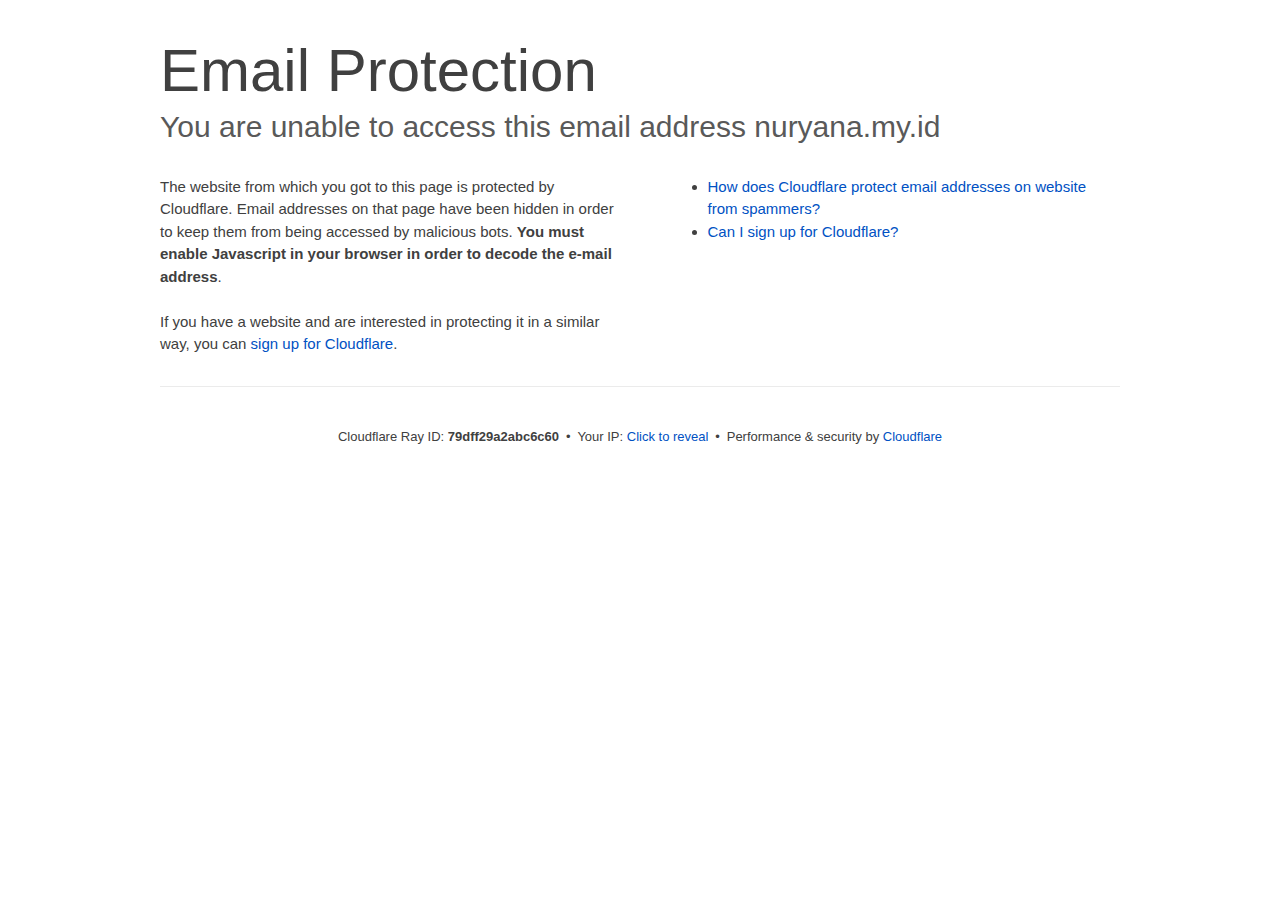
<file: cdn-cgi/l/email-protection/index.html>
<!DOCTYPE html>
<!--[if lt IE 7]> <html class="no-js ie6 oldie" lang="en-US"> <![endif]--><!--[if IE 7]>    <html class="no-js ie7 oldie" lang="en-US"> <![endif]--><!--[if IE 8]>    <html class="no-js ie8 oldie" lang="en-US"> <![endif]--><!--[if gt IE 8]><!--><html class="no-js" lang="en-US"> <!--<![endif]-->
<head>
<title>Email Protection | Cloudflare</title>
<meta charset="UTF-8">
<meta http-equiv="Content-Type" content="text/html; charset=UTF-8">
<meta http-equiv="X-UA-Compatible" content="IE=Edge">
<meta name="robots" content="noindex, nofollow">
<meta name="viewport" content="width=device-width,initial-scale=1">
<link rel="stylesheet" id="cf_styles-css" href="/cdn-cgi/styles/cf.errors.css">
<!--[if lt IE 9]><link rel="stylesheet" id='cf_styles-ie-css' href="/cdn-cgi/styles/cf.errors.ie.css" /><![endif]-->
<style>body{margin:0;padding:0}</style>


<!--[if gte IE 10]><!-->
<script>if (!navigator.cookieEnabled) {
    window.addEventListener('DOMContentLoaded', function () {
      var cookieEl = document.getElementById('cookie-alert');
      cookieEl.style.display = 'block';
    })
  }</script>
<!--<![endif]-->


</head>
<body>
  <div id="cf-wrapper">
    <div class="cf-alert cf-alert-error cf-cookie-error" id="cookie-alert" data-translate="enable_cookies">Please enable cookies.</div>
    <div id="cf-error-details" class="cf-error-details-wrapper">
      <div class="cf-wrapper cf-header cf-error-overview">
        <h1 data-translate="block_headline">Email Protection</h1>
        <h2 class="cf-subheadline"><span data-translate="unable_to_access">You are unable to access this email address</span> nuryana.my.id</h2>
      </div><!-- /.header -->

      <div class="cf-section cf-wrapper">
        <div class="cf-columns two">
          <div class="cf-column">
            <p>The website from which you got to this page is protected by Cloudflare. Email addresses on that page have been hidden in order to keep them from being accessed by malicious bots. <strong>You must enable Javascript in your browser in order to decode the e-mail address</strong>.</p>
            <p>If you have a website and are interested in protecting it in a similar way, you can <a rel="noopener noreferrer" href="https://www.cloudflare.com/sign-up?utm_source=email_protection">sign up for Cloudflare</a>.</p>
          </div>

          <div class="cf-column">
            <div class="grid_4">
              <div class="rail">
                  <div class="panel">
                      <ul class="nobullets">
                        <li><a rel="noopener noreferrer" class="modal-link-faq" href="https://support.cloudflare.com/hc/en-us/articles/200170016-What-is-Email-Address-Obfuscation-">How does Cloudflare protect email addresses on website from spammers?</a></li>
                        <li><a rel="noopener noreferrer" class="modal-link-faq" href="https://support.cloudflare.com/hc/en-us/categories/200275218-Getting-Started">Can I sign up for Cloudflare?</a></li>
                    </ul>
                </div>
              </div>
            </div>
          </div>
        </div>
      </div><!-- /.section -->

      <div class="cf-error-footer cf-wrapper w-240 lg:w-full py-10 sm:py-4 sm:px-8 mx-auto text-center sm:text-left border-solid border-0 border-t border-gray-300">
  <p class="text-13">
    <span class="cf-footer-item sm:block sm:mb-1">Cloudflare Ray ID: <strong class="font-semibold">79dff29a2abc6c60</strong></span>
    <span class="cf-footer-separator sm:hidden">&bull;</span>
    <span id="cf-footer-item-ip" class="cf-footer-item hidden sm:block sm:mb-1">
      Your IP:
      <button type="button" id="cf-footer-ip-reveal" class="cf-footer-ip-reveal-btn">Click to reveal</button>
      <span class="hidden" id="cf-footer-ip">167.99.79.61</span>
      <span class="cf-footer-separator sm:hidden">&bull;</span>
    </span>
    <span class="cf-footer-item sm:block sm:mb-1"><span>Performance &amp; security by</span> <a rel="noopener noreferrer" href="https://www.cloudflare.com/5xx-error-landing" id="brand_link" target="_blank">Cloudflare</a></span>
    
  </p>
  <script>(function(){function d(){var b=a.getElementById("cf-footer-item-ip"),c=a.getElementById("cf-footer-ip-reveal");b&&"classList"in b&&(b.classList.remove("hidden"),c.addEventListener("click",function(){c.classList.add("hidden");a.getElementById("cf-footer-ip").classList.remove("hidden")}))}var a=document;document.addEventListener&&a.addEventListener("DOMContentLoaded",d)})();</script>
</div><!-- /.error-footer -->


    </div><!-- /#cf-error-details -->
  </div><!-- /#cf-wrapper -->

  <script>window._cf_translation = {};</script>

</body>
</html>
</file>
<file: cdn-cgi/styles/cf.errors.css>
#cf-wrapper a,#cf-wrapper abbr,#cf-wrapper article,#cf-wrapper aside,#cf-wrapper b,#cf-wrapper big,#cf-wrapper blockquote,#cf-wrapper body,#cf-wrapper canvas,#cf-wrapper caption,#cf-wrapper center,#cf-wrapper cite,#cf-wrapper code,#cf-wrapper dd,#cf-wrapper del,#cf-wrapper details,#cf-wrapper dfn,#cf-wrapper div,#cf-wrapper dl,#cf-wrapper dt,#cf-wrapper em,#cf-wrapper embed,#cf-wrapper fieldset,#cf-wrapper figcaption,#cf-wrapper figure,#cf-wrapper footer,#cf-wrapper form,#cf-wrapper h1,#cf-wrapper h2,#cf-wrapper h3,#cf-wrapper h4,#cf-wrapper h5,#cf-wrapper h6,#cf-wrapper header,#cf-wrapper hgroup,#cf-wrapper html,#cf-wrapper i,#cf-wrapper iframe,#cf-wrapper img,#cf-wrapper label,#cf-wrapper legend,#cf-wrapper li,#cf-wrapper mark,#cf-wrapper menu,#cf-wrapper nav,#cf-wrapper object,#cf-wrapper ol,#cf-wrapper output,#cf-wrapper p,#cf-wrapper pre,#cf-wrapper s,#cf-wrapper samp,#cf-wrapper section,#cf-wrapper small,#cf-wrapper span,#cf-wrapper strike,#cf-wrapper strong,#cf-wrapper sub,#cf-wrapper summary,#cf-wrapper sup,#cf-wrapper table,#cf-wrapper tbody,#cf-wrapper td,#cf-wrapper tfoot,#cf-wrapper th,#cf-wrapper thead,#cf-wrapper tr,#cf-wrapper tt,#cf-wrapper u,#cf-wrapper ul{margin:0;padding:0;border:0;font:inherit;font-size:100%;text-decoration:none;vertical-align:baseline}#cf-wrapper a img{border:none}#cf-wrapper article,#cf-wrapper aside,#cf-wrapper details,#cf-wrapper figcaption,#cf-wrapper figure,#cf-wrapper footer,#cf-wrapper header,#cf-wrapper hgroup,#cf-wrapper menu,#cf-wrapper nav,#cf-wrapper section,#cf-wrapper summary{display:block}#cf-wrapper .cf-columns:after,#cf-wrapper .cf-columns:before,#cf-wrapper .cf-section:after,#cf-wrapper .cf-section:before,#cf-wrapper .cf-wrapper:after,#cf-wrapper .cf-wrapper:before,#cf-wrapper .clearfix:after,#cf-wrapper .clearfix:before,#cf-wrapper section:after,#cf-wrapper section:before{content:" ";display:table}#cf-wrapper .cf-columns:after,#cf-wrapper .cf-section:after,#cf-wrapper .cf-wrapper:after,#cf-wrapper .clearfix:after,#cf-wrapper section:after{clear:both}#cf-wrapper{display:block;margin:0;padding:0;position:relative;text-align:left;width:100%;z-index:999999999;color:#404040!important;font-family:-apple-system,BlinkMacSystemFont,Segoe UI,Roboto,Oxygen,Ubuntu,Helvetica Neue,Arial,sans-serif!important;font-size:15px!important;line-height:1.5!important;text-decoration:none!important;letter-spacing:normal;-webkit-tap-highlight-color:rgba(246,139,31,.3);-webkit-font-smoothing:antialiased}#cf-wrapper .cf-section,#cf-wrapper section{background:0 0;display:block;margin-bottom:2em;margin-top:2em}#cf-wrapper .cf-wrapper{margin-left:auto;margin-right:auto;width:90%}#cf-wrapper .cf-columns{display:block;list-style:none;padding:0;width:100%}#cf-wrapper .cf-columns img,#cf-wrapper .cf-columns input,#cf-wrapper .cf-columns object,#cf-wrapper .cf-columns select,#cf-wrapper .cf-columns textarea{max-width:100%}#cf-wrapper .cf-columns>.cf-column{float:left;padding-bottom:45px;width:100%;box-sizing:border-box}@media screen and (min-width:49.2em){#cf-wrapper .cf-columns.cols-2>.cf-column:nth-child(n+3),#cf-wrapper .cf-columns.cols-3>.cf-column:nth-child(n+4),#cf-wrapper .cf-columns.cols-4>.cf-column:nth-child(n+3),#cf-wrapper .cf-columns.four>.cf-column:nth-child(n+3),#cf-wrapper .cf-columns.three>.cf-column:nth-child(n+4),#cf-wrapper .cf-columns.two>.cf-column:nth-child(n+3){padding-top:67.5px}#cf-wrapper .cf-columns>.cf-column{padding-bottom:0}#cf-wrapper .cf-columns.cols-2>.cf-column,#cf-wrapper .cf-columns.cols-4>.cf-column,#cf-wrapper .cf-columns.four>.cf-column,#cf-wrapper .cf-columns.two>.cf-column{padding-left:0;padding-right:22.5px;width:50%}#cf-wrapper .cf-columns.cols-2>.cf-column:nth-child(2n),#cf-wrapper .cf-columns.cols-4>.cf-column:nth-child(2n),#cf-wrapper .cf-columns.four>.cf-column:nth-child(2n),#cf-wrapper .cf-columns.two>.cf-column:nth-child(2n){padding-left:22.5px;padding-right:0}#cf-wrapper .cf-columns.cols-2>.cf-column:nth-child(odd),#cf-wrapper .cf-columns.cols-4>.cf-column:nth-child(odd),#cf-wrapper .cf-columns.four>.cf-column:nth-child(odd),#cf-wrapper .cf-columns.two>.cf-column:nth-child(odd){clear:left}#cf-wrapper .cf-columns.cols-3>.cf-column,#cf-wrapper .cf-columns.three>.cf-column{padding-left:30px;width:33.3333333333333%}#cf-wrapper .cf-columns.cols-3>.cf-column:first-child,#cf-wrapper .cf-columns.cols-3>.cf-column:nth-child(3n+1),#cf-wrapper .cf-columns.three>.cf-column:first-child,#cf-wrapper .cf-columns.three>.cf-column:nth-child(3n+1){clear:left;padding-left:0;padding-right:30px}#cf-wrapper .cf-columns.cols-3>.cf-column:nth-child(3n+2),#cf-wrapper .cf-columns.three>.cf-column:nth-child(3n+2){padding-left:15px;padding-right:15px}#cf-wrapper .cf-columns.cols-3>.cf-column:nth-child(-n+3),#cf-wrapper .cf-columns.three>.cf-column:nth-child(-n+3){padding-top:0}}@media screen and (min-width:66em){#cf-wrapper .cf-columns>.cf-column{padding-bottom:0}#cf-wrapper .cf-columns.cols-4>.cf-column,#cf-wrapper .cf-columns.four>.cf-column{padding-left:33.75px;width:25%}#cf-wrapper .cf-columns.cols-4>.cf-column:nth-child(odd),#cf-wrapper .cf-columns.four>.cf-column:nth-child(odd){clear:none}#cf-wrapper .cf-columns.cols-4>.cf-column:first-child,#cf-wrapper .cf-columns.cols-4>.cf-column:nth-child(4n+1),#cf-wrapper .cf-columns.four>.cf-column:first-child,#cf-wrapper .cf-columns.four>.cf-column:nth-child(4n+1){clear:left;padding-left:0;padding-right:33.75px}#cf-wrapper .cf-columns.cols-4>.cf-column:nth-child(4n+2),#cf-wrapper .cf-columns.four>.cf-column:nth-child(4n+2){padding-left:11.25px;padding-right:22.5px}#cf-wrapper .cf-columns.cols-4>.cf-column:nth-child(4n+3),#cf-wrapper .cf-columns.four>.cf-column:nth-child(4n+3){padding-left:22.5px;padding-right:11.25px}#cf-wrapper .cf-columns.cols-4>.cf-column:nth-child(n+5),#cf-wrapper .cf-columns.four>.cf-column:nth-child(n+5){padding-top:67.5px}#cf-wrapper .cf-columns.cols-4>.cf-column:nth-child(-n+4),#cf-wrapper .cf-columns.four>.cf-column:nth-child(-n+4){padding-top:0}}#cf-wrapper a{background:0 0;border:0;color:#0051c3;outline:0;text-decoration:none;-webkit-transition:all .15s ease;transition:all .15s ease}#cf-wrapper a:hover{background:0 0;border:0;color:#f68b1f}#cf-wrapper a:focus{background:0 0;border:0;color:#62a1d8;outline:0}#cf-wrapper a:active{background:0 0;border:0;color:#c16508;outline:0}#cf-wrapper h1,#cf-wrapper h2,#cf-wrapper h3,#cf-wrapper h4,#cf-wrapper h5,#cf-wrapper h6,#cf-wrapper p{color:#404040;margin:0;padding:0}#cf-wrapper h1,#cf-wrapper h2,#cf-wrapper h3{font-weight:400}#cf-wrapper h4,#cf-wrapper h5,#cf-wrapper h6,#cf-wrapper strong{font-weight:600}#cf-wrapper h1{font-size:36px;line-height:1.2}#cf-wrapper h2{font-size:30px;line-height:1.3}#cf-wrapper h3{font-size:25px;line-height:1.3}#cf-wrapper h4{font-size:20px;line-height:1.3}#cf-wrapper h5{font-size:15px}#cf-wrapper h6{font-size:13px}#cf-wrapper ol,#cf-wrapper ul{list-style:none;margin-left:3em}#cf-wrapper ul{list-style-type:disc}#cf-wrapper ol{list-style-type:decimal}#cf-wrapper em{font-style:italic}#cf-wrapper .cf-subheadline{color:#595959;font-weight:300}#cf-wrapper .cf-text-error{color:#bd2426}#cf-wrapper .cf-text-success{color:#9bca3e}#cf-wrapper ol+h2,#cf-wrapper ol+h3,#cf-wrapper ol+h4,#cf-wrapper ol+h5,#cf-wrapper ol+h6,#cf-wrapper ol+p,#cf-wrapper p+dl,#cf-wrapper p+ol,#cf-wrapper p+p,#cf-wrapper p+table,#cf-wrapper p+ul,#cf-wrapper ul+h2,#cf-wrapper ul+h3,#cf-wrapper ul+h4,#cf-wrapper ul+h5,#cf-wrapper ul+h6,#cf-wrapper ul+p{margin-top:1.5em}#cf-wrapper h1+p,#cf-wrapper p+h1,#cf-wrapper p+h2,#cf-wrapper p+h3,#cf-wrapper p+h4,#cf-wrapper p+h5,#cf-wrapper p+h6{margin-top:1.25em}#cf-wrapper h1+h2,#cf-wrapper h1+h3,#cf-wrapper h2+h3,#cf-wrapper h3+h4,#cf-wrapper h4+h5{margin-top:.25em}#cf-wrapper h2+p{margin-top:1em}#cf-wrapper h1+h4,#cf-wrapper h1+h5,#cf-wrapper h1+h6,#cf-wrapper h2+h4,#cf-wrapper h2+h5,#cf-wrapper h2+h6,#cf-wrapper h3+h5,#cf-wrapper h3+h6,#cf-wrapper h3+p,#cf-wrapper h4+p,#cf-wrapper h5+ol,#cf-wrapper h5+p,#cf-wrapper h5+ul{margin-top:.5em}#cf-wrapper .cf-btn{background-color:transparent;border:1px solid #999;color:#404040;font-size:14px;font-weight:400;line-height:1.2;margin:0;padding:.6em 1.33333em .53333em;-webkit-user-select:none;-moz-user-select:none;-ms-user-select:none;user-select:none;display:-moz-inline-stack;display:inline-block;vertical-align:middle;zoom:1;border-radius:2px;box-sizing:border-box;-webkit-transition:all .2s ease;transition:all .2s ease}#cf-wrapper .cf-btn:hover{background-color:#bfbfbf;border:1px solid #737373;color:#fff}#cf-wrapper .cf-btn:focus{color:inherit;outline:0;box-shadow:inset 0 0 4px rgba(0,0,0,.3)}#cf-wrapper .cf-btn.active,#cf-wrapper .cf-btn:active{background-color:#bfbfbf;border:1px solid #404040;color:#272727}#cf-wrapper .cf-btn::-moz-focus-inner{padding:0;border:0}#cf-wrapper .cf-btn .cf-caret{border-top-color:currentColor;margin-left:.25em;margin-top:.18333em}#cf-wrapper .cf-btn-primary{background-color:#2f7bbf;border:1px solid transparent;color:#fff}#cf-wrapper .cf-btn-primary:hover{background-color:#62a1d8;border:1px solid #2f7bbf;color:#fff}#cf-wrapper .cf-btn-primary.active,#cf-wrapper .cf-btn-primary:active,#cf-wrapper .cf-btn-primary:focus{background-color:#62a1d8;border:1px solid #163959;color:#fff}#cf-wrapper .cf-btn-danger,#cf-wrapper .cf-btn-error,#cf-wrapper .cf-btn-important{background-color:#bd2426;border-color:transparent;color:#fff}#cf-wrapper .cf-btn-danger:hover,#cf-wrapper .cf-btn-error:hover,#cf-wrapper .cf-btn-important:hover{background-color:#de5052;border-color:#bd2426;color:#fff}#cf-wrapper .cf-btn-danger.active,#cf-wrapper .cf-btn-danger:active,#cf-wrapper .cf-btn-danger:focus,#cf-wrapper .cf-btn-error.active,#cf-wrapper .cf-btn-error:active,#cf-wrapper .cf-btn-error:focus,#cf-wrapper .cf-btn-important.active,#cf-wrapper .cf-btn-important:active,#cf-wrapper .cf-btn-important:focus{background-color:#de5052;border-color:#521010;color:#fff}#cf-wrapper .cf-btn-accept,#cf-wrapper .cf-btn-success{background-color:#9bca3e;border:1px solid transparent;color:#fff}#cf-wrapper .cf-btn-accept:hover,#cf-wrapper .cf-btn-success:hover{background-color:#bada7a;border:1px solid #9bca3e;color:#fff}#cf-wrapper .active.cf-btn-accept,#cf-wrapper .cf-btn-accept:active,#cf-wrapper .cf-btn-accept:focus,#cf-wrapper .cf-btn-success.active,#cf-wrapper .cf-btn-success:active,#cf-wrapper .cf-btn-success:focus{background-color:#bada7a;border:1px solid #516b1d;color:#fff}#cf-wrapper .cf-btn-accept{color:transparent;font-size:0;height:36.38px;overflow:hidden;position:relative;text-indent:0;width:36.38px;white-space:nowrap}#cf-wrapper input,#cf-wrapper select,#cf-wrapper textarea{background:#fff!important;border:1px solid #999!important;color:#404040!important;font-size:.86667em!important;line-height:1.24!important;margin:0 0 1em!important;max-width:100%!important;outline:0!important;padding:.45em .75em!important;vertical-align:middle!important;display:-moz-inline-stack;display:inline-block;zoom:1;box-sizing:border-box;-webkit-transition:all .2s ease;transition:all .2s ease;border-radius:2px}#cf-wrapper input:hover,#cf-wrapper select:hover,#cf-wrapper textarea:hover{border-color:gray}#cf-wrapper input:focus,#cf-wrapper select:focus,#cf-wrapper textarea:focus{border-color:#2f7bbf;outline:0;box-shadow:0 0 8px rgba(47,123,191,.5)}#cf-wrapper fieldset{width:100%}#cf-wrapper label{display:block;font-size:13px;margin-bottom:.38333em}#cf-wrapper .cf-form-stacked .select2-container,#cf-wrapper .cf-form-stacked input,#cf-wrapper .cf-form-stacked select,#cf-wrapper .cf-form-stacked textarea{display:block;width:100%}#cf-wrapper .cf-form-stacked input[type=button],#cf-wrapper .cf-form-stacked input[type=checkbox],#cf-wrapper .cf-form-stacked input[type=submit]{display:-moz-inline-stack;display:inline-block;vertical-align:middle;zoom:1;width:auto}#cf-wrapper .cf-form-actions{text-align:right}#cf-wrapper .cf-alert{background-color:#f9b169;border:1px solid #904b06;color:#404040;font-size:13px;padding:7.5px 15px;position:relative;vertical-align:middle;border-radius:2px}#cf-wrapper .cf-alert:empty{display:none}#cf-wrapper .cf-alert .cf-close{border:1px solid transparent;color:inherit;font-size:18.75px;line-height:1;padding:0;position:relative;right:-18.75px;top:0}#cf-wrapper .cf-alert .cf-close:hover{background-color:transparent;border-color:currentColor;color:inherit}#cf-wrapper .cf-alert-danger,#cf-wrapper .cf-alert-error{background-color:#de5052;border-color:#521010;color:#fff}#cf-wrapper .cf-alert-success{background-color:#bada7a;border-color:#516b1d;color:#516b1d}#cf-wrapper .cf-alert-warning{background-color:#f9b169;border-color:#904b06;color:#404040}#cf-wrapper .cf-alert-info{background-color:#62a1d8;border-color:#163959;color:#163959}#cf-wrapper .cf-alert-nonessential{background-color:#ebebeb;border-color:#999;color:#404040}#cf-wrapper .cf-icon-exclamation-sign{background:url(/cdn-cgi/images/icon-exclamation.png?1376755637) 50% no-repeat;height:54px;width:54px;display:-moz-inline-stack;display:inline-block;vertical-align:middle;zoom:1}#cf-wrapper h1 .cf-icon-exclamation-sign{margin-top:-10px}#cf-wrapper #cf-error-banner{background-color:#fff;border-bottom:3px solid #f68b1f;padding:15px 15px 20px;position:relative;z-index:999999999;box-shadow:0 2px 8px rgba(0,0,0,.2)}#cf-wrapper #cf-error-banner h4,#cf-wrapper #cf-error-banner p{display:-moz-inline-stack;display:inline-block;vertical-align:bottom;zoom:1}#cf-wrapper #cf-error-banner h4{color:#2f7bbf;font-weight:400;font-size:20px;line-height:1;vertical-align:baseline}#cf-wrapper #cf-error-banner .cf-error-actions{margin-bottom:10px;text-align:center;width:100%}#cf-wrapper #cf-error-banner .cf-error-actions a{display:-moz-inline-stack;display:inline-block;vertical-align:middle;zoom:1}#cf-wrapper #cf-error-banner .cf-error-actions a+a{margin-left:10px}#cf-wrapper #cf-error-banner .cf-error-actions .cf-btn-accept,#cf-wrapper #cf-error-banner .cf-error-actions .cf-btn-success{color:#fff}#cf-wrapper #cf-error-banner .error-header-desc{text-align:left}#cf-wrapper #cf-error-banner .cf-close{color:#999;cursor:pointer;display:inline-block;font-size:34.5px;float:none;font-weight:700;height:22.5px;line-height:.6;overflow:hidden;position:absolute;right:20px;top:25px;text-indent:200%;width:22.5px}#cf-wrapper #cf-error-banner .cf-close:hover{color:gray}#cf-wrapper #cf-error-banner .cf-close:before{content:"\00D7";left:0;height:100%;position:absolute;text-align:center;text-indent:0;top:0;width:100%}#cf-inline-error-wrapper{box-shadow:0 2px 10px rgba(0,0,0,.5)}#cf-wrapper #cf-error-details{background:#fff}#cf-wrapper #cf-error-details .cf-error-overview{padding:25px 0 0}#cf-wrapper #cf-error-details .cf-error-overview h1,#cf-wrapper #cf-error-details .cf-error-overview h2{font-weight:300}#cf-wrapper #cf-error-details .cf-error-overview h2{margin-top:0}#cf-wrapper #cf-error-details .cf-highlight{background:#ebebeb;overflow-x:hidden;padding:30px 0;background-image:-webkit-gradient(linear,left top, left bottom,from(#dedede),color-stop(3%, #ebebeb),color-stop(97%, #ebebeb),to(#dedede));background-image:linear-gradient(top,#dedede,#ebebeb 3%,#ebebeb 97%,#dedede)}#cf-wrapper #cf-error-details .cf-highlight h3{color:#999;font-weight:300}#cf-wrapper #cf-error-details .cf-highlight .cf-column:last-child{padding-bottom:0}#cf-wrapper #cf-error-details .cf-highlight .cf-highlight-inverse{background-color:#fff;padding:15px;border-radius:2px}#cf-wrapper #cf-error-details .cf-status-display h3{margin-top:.5em}#cf-wrapper #cf-error-details .cf-status-label{color:#9bca3e;font-size:1.46667em}#cf-wrapper #cf-error-details .cf-status-label,#cf-wrapper #cf-error-details .cf-status-name{display:inline}#cf-wrapper #cf-error-details .cf-status-item{display:block;position:relative;text-align:left}#cf-wrapper #cf-error-details .cf-status-item,#cf-wrapper #cf-error-details .cf-status-item.cf-column{padding-bottom:1.5em}#cf-wrapper #cf-error-details .cf-status-item.cf-error-source{display:block;text-align:center}#cf-wrapper #cf-error-details .cf-status-item.cf-error-source:after{bottom:-60px;content:"";display:none;border-bottom:18px solid #fff;border-left:20px solid transparent;border-right:20px solid transparent;height:0;left:50%;margin-left:-9px;position:absolute;right:50%;width:0}#cf-wrapper #cf-error-details .cf-status-item+.cf-status-item{border-top:1px solid #dedede;padding-top:1.5em}#cf-wrapper #cf-error-details .cf-status-item+.cf-status-item:before{background:url(/cdn-cgi/images/cf-icon-horizontal-arrow.png) no-repeat;content:"";display:block;left:0;position:absolute;top:25.67px}#cf-wrapper #cf-error-details .cf-error-source .cf-icon-error-container{height:85px;margin-bottom:2.5em}#cf-wrapper #cf-error-details .cf-error-source .cf-status-label{color:#bd2426}#cf-wrapper #cf-error-details .cf-error-source .cf-icon{display:block}#cf-wrapper #cf-error-details .cf-error-source .cf-icon-status{bottom:-10px;left:50%;top:auto;right:auto}#cf-wrapper #cf-error-details .cf-error-source .cf-status-label,#cf-wrapper #cf-error-details .cf-error-source .cf-status-name{display:block}#cf-wrapper #cf-error-details .cf-icon-error-container{height:auto;position:relative}#cf-wrapper #cf-error-details .cf-icon-status{display:block;margin-left:-24px;position:absolute;top:0;right:0}#cf-wrapper #cf-error-details .cf-icon{display:none;margin:0 auto}#cf-wrapper #cf-error-details .cf-status-desc{display:block;height:22.5px;overflow:hidden;text-overflow:ellipsis;width:100%;white-space:nowrap}#cf-wrapper #cf-error-details .cf-status-desc:empty{display:none}#cf-wrapper #cf-error-details .cf-error-footer{padding:1.33333em 0;border-top:1px solid #ebebeb;text-align:center}#cf-wrapper #cf-error-details .cf-error-footer p{font-size:13px}#cf-wrapper #cf-error-details .cf-error-footer select{margin:0!important}#cf-wrapper #cf-error-details .cf-footer-item{display:block;margin-bottom:5px;text-align:left}#cf-wrapper #cf-error-details .cf-footer-separator{display:none}#cf-wrapper #cf-error-details .cf-captcha-info{margin-bottom:10px;position:relative;text-align:center}#cf-wrapper #cf-error-details .cf-captcha-image{height:57px;width:300px}#cf-wrapper #cf-error-details .cf-captcha-actions{margin-top:15px}#cf-wrapper #cf-error-details .cf-captcha-actions a{font-size:0;height:36.38px;overflow:hidden;padding-left:1.2em;padding-right:1.2em;position:relative;text-indent:-9999px;width:36.38px;white-space:nowrap}#cf-wrapper #cf-error-details .cf-captcha-actions a.cf-icon-refresh span{background-position:0 -787px}#cf-wrapper #cf-error-details .cf-captcha-actions a.cf-icon-announce span{background-position:0 -767px}#cf-wrapper #cf-error-details .cf-captcha-actions a.cf-icon-question span{background-position:0 -827px}#cf-wrapper #cf-error-details .cf-screenshot-container{background:url(/cdn-cgi/images/browser-bar.png?1376755637) no-repeat #fff;max-height:400px;max-width:100%;overflow:hidden;padding-top:53px;width:960px;border-radius:5px 5px 0 0}#cf-wrapper #cf-error-details .cf-screenshot-container .cf-no-screenshot{background:url(/cdn-cgi/images/cf-no-screenshot-warn.png) no-repeat;display:block;height:158px;left:25%;margin-top:-79px;overflow:hidden;position:relative;top:50%;width:178px}#cf-wrapper #cf-error-details .cf-captcha-container .cf-screenshot-container,#cf-wrapper #cf-error-details .cf-captcha-container .cf-screenshot-container img,#recaptcha-widget .cf-alert,#recaptcha-widget .recaptcha_only_if_audio,.cf-cookie-error{display:none}#cf-wrapper #cf-error-details .cf-screenshot-container .cf-no-screenshot.error{background:url(/cdn-cgi/images/cf-no-screenshot-error.png) no-repeat;height:175px}#cf-wrapper #cf-error-details .cf-screenshot-container.cf-screenshot-full .cf-no-screenshot{left:50%;margin-left:-89px}.cf-captcha-info iframe{max-width:100%}#cf-wrapper .cf-icon-ok{background:url(/cdn-cgi/images/cf-icon-ok.png) no-repeat;height:48px;width:48px}#cf-wrapper .cf-icon-error{background:url(/cdn-cgi/images/cf-icon-error.png) no-repeat;height:48px;width:48px}#cf-wrapper .cf-icon-browser{background:url(/cdn-cgi/images/cf-icon-browser.png) no-repeat;height:80px;width:100px}#cf-wrapper .cf-icon-cloud{background:url(/cdn-cgi/images/cf-icon-cloud.png) no-repeat;height:77px;width:151px}#cf-wrapper .cf-icon-server{background:url(/cdn-cgi/images/cf-icon-server.png) no-repeat;height:75px;width:95px}#cf-wrapper .cf-icon-railgun{background-position:0 -848px;height:81px;width:95px}#cf-wrapper .cf-caret{border:.33333em solid transparent;border-top-color:inherit;content:"";height:0;width:0;display:-moz-inline-stack;display:inline-block;vertical-align:middle;zoom:1}@media screen and (min-width:49.2em){#cf-wrapper #cf-error-details .cf-status-desc:empty,#cf-wrapper #cf-error-details .cf-status-item.cf-error-source:after,#cf-wrapper #cf-error-details .cf-status-item .cf-icon,#cf-wrapper #cf-error-details .cf-status-label,#cf-wrapper #cf-error-details .cf-status-name{display:block}#cf-wrapper .cf-wrapper{width:708px}#cf-wrapper #cf-error-banner{padding:20px 20px 25px}#cf-wrapper #cf-error-banner .cf-error-actions{margin-bottom:15px}#cf-wrapper #cf-error-banner .cf-error-header-desc h4{margin-right:.5em}#cf-wrapper #cf-error-details h1{font-size:4em}#cf-wrapper #cf-error-details .cf-error-overview{padding-top:2.33333em}#cf-wrapper #cf-error-details .cf-highlight{padding:4em 0}#cf-wrapper #cf-error-details .cf-status-item{text-align:center}#cf-wrapper #cf-error-details .cf-status-item,#cf-wrapper #cf-error-details .cf-status-item.cf-column{padding-bottom:0}#cf-wrapper #cf-error-details .cf-status-item+.cf-status-item{border:0;padding-top:0}#cf-wrapper #cf-error-details .cf-status-item+.cf-status-item:before{background-position:0 -544px;height:24.75px;margin-left:-37.5px;width:75px;background-size:131.25px auto}#cf-wrapper #cf-error-details .cf-icon-error-container{height:85px;margin-bottom:2.5em}#cf-wrapper #cf-error-details .cf-icon-status{bottom:-10px;left:50%;top:auto;right:auto}#cf-wrapper #cf-error-details .cf-error-footer{padding:2.66667em 0}#cf-wrapper #cf-error-details .cf-footer-item,#cf-wrapper #cf-error-details .cf-footer-separator{display:-moz-inline-stack;display:inline-block;vertical-align:baseline;zoom:1}#cf-wrapper #cf-error-details .cf-footer-separator{padding:0 .25em}#cf-wrapper #cf-error-details .cf-status-item.cloudflare-status:before{margin-left:-50px}#cf-wrapper #cf-error-details .cf-status-item.cloudflare-status+.status-item:before{margin-left:-25px}#cf-wrapper #cf-error-details .cf-screenshot-container{height:400px;margin-bottom:-4em;max-width:none}#cf-wrapper #cf-error-details .cf-captcha-container .cf-screenshot-container,#cf-wrapper #cf-error-details .cf-captcha-container .cf-screenshot-container img{display:block}}@media screen and (min-width:66em){#cf-wrapper .cf-wrapper{width:960px}#cf-wrapper #cf-error-banner .cf-close{position:relative;right:auto;top:auto}#cf-wrapper #cf-error-banner .cf-details{white-space:nowrap}#cf-wrapper #cf-error-banner .cf-details-link{padding-right:.5em}#cf-wrapper #cf-error-banner .cf-error-actions{float:right;margin-bottom:0;text-align:left;width:auto}#cf-wrapper #cf-error-details .cf-status-item+.cf-status-item:before{background-position:0 -734px;height:33px;margin-left:-50px;width:100px;background-size:auto}#cf-wrapper #cf-error-details .cf-status-item.cf-cloudflare-status:before{margin-left:-66.67px}#cf-wrapper #cf-error-details .cf-status-item.cf-cloudflare-status+.cf-status-item:before{margin-left:-37.5px}#cf-wrapper #cf-error-details .cf-captcha-image{float:left}#cf-wrapper #cf-error-details .cf-captcha-actions{position:absolute;top:0;right:0}}.no-js #cf-wrapper .js-only{display:none}#cf-wrapper #cf-error-details .heading-ray-id{font-family:monaco,courier,monospace;font-size:15px;white-space:nowrap} #cf-wrapper #cf-error-details .cf-footer-item.hidden,.cf-error-footer .hidden{display:none} .cf-error-footer .cf-footer-ip-reveal-btn{-webkit-appearance:button;-moz-appearance:button;appearance:button;text-decoration:none;background:none;color:inherit;border:none;padding:0;font:inherit;cursor:pointer;color:#0051c3;-webkit-transition:color .15s ease;transition:color .15s ease}.cf-error-footer .cf-footer-ip-reveal-btn:hover{color:#ee730a}
</file>
